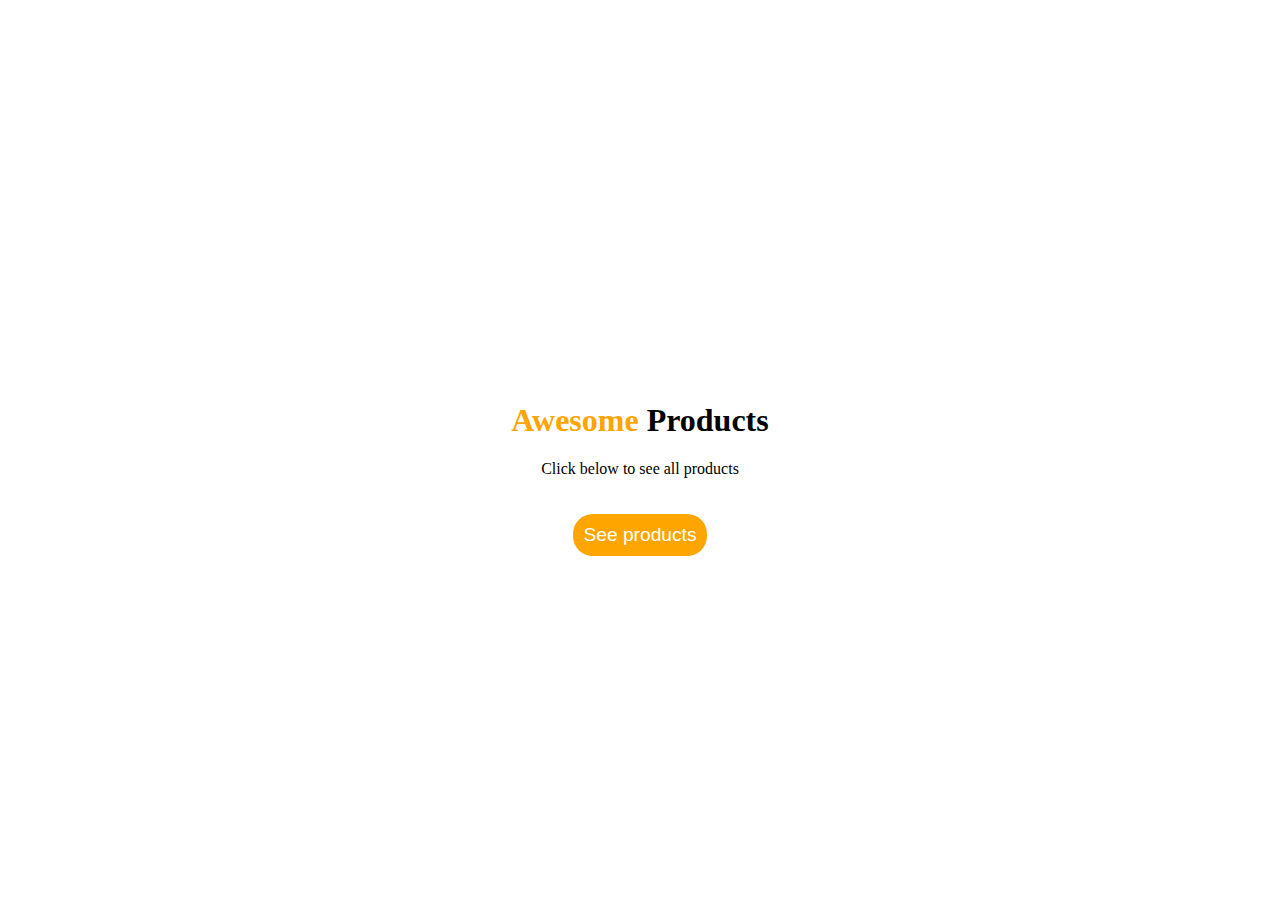
<file: ex1-css-recap/index.html>
<!DOCTYPE html>
<html lang="en">
<head>
    <meta charset="UTF-8">
    <meta http-equiv="X-UA-Compatible" content="IE=edge">
    <meta name="viewport" content="width=device-width, initial-scale=1.0">
    <link rel="stylesheet" href="styles.css">
    <title>Awesome Products</title>
</head>
<body>
    <div class="flex">
        <div class="banner">
                <h1><span>Awesome</span> Products</h1>
                <p>Click below to see all products</p>
        </div>
        <div>
            <button class="btn"><a href="product-list.html">See products</a></button>
        </div>
    </div>
</body>
</html>
</file>
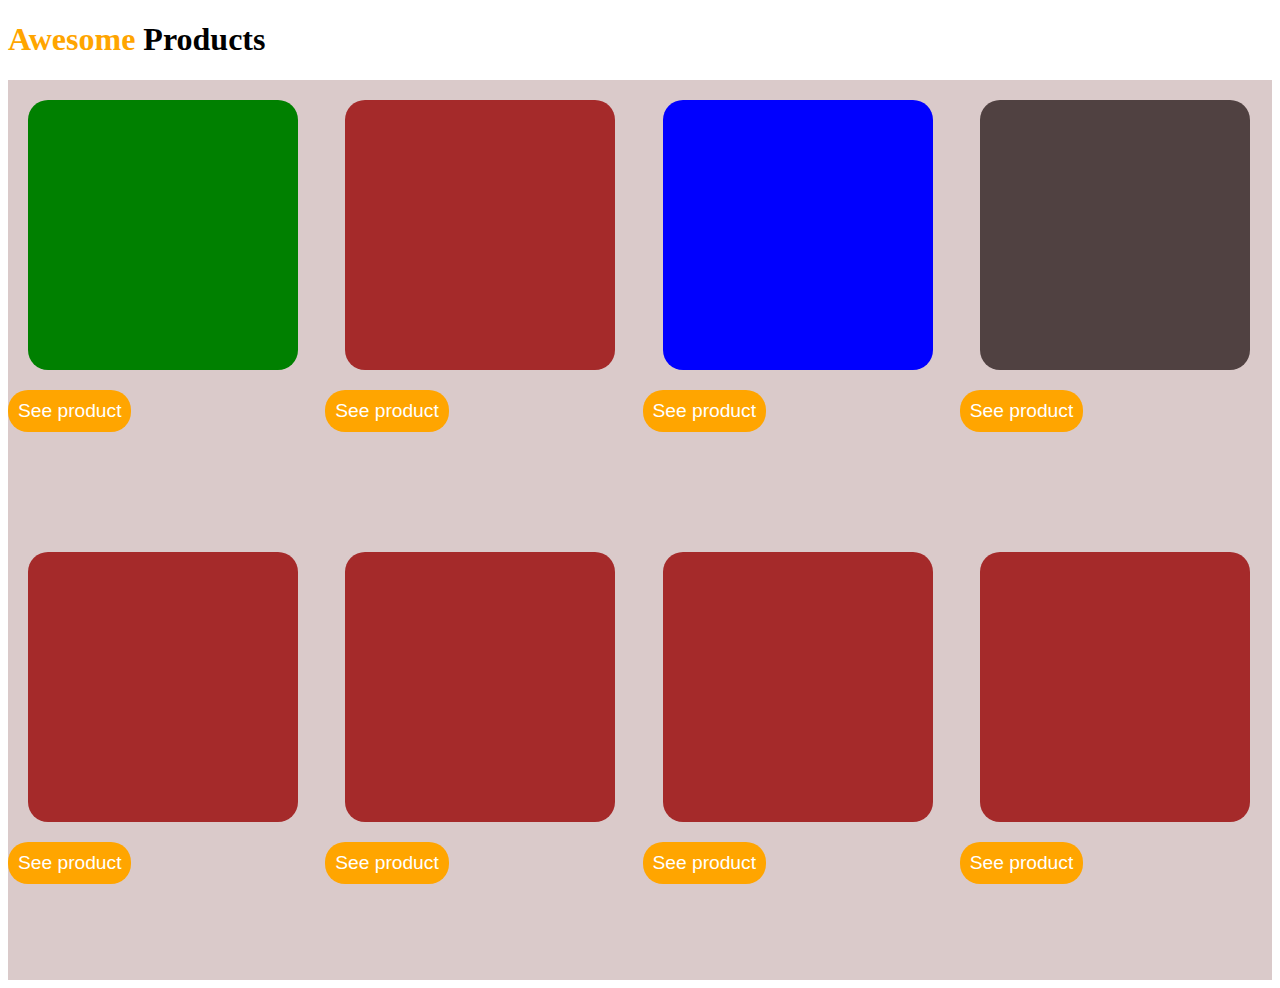
<file: ex1-css-recap/product-list.html>
<!DOCTYPE html>
<html lang="en">
<head>
    <link rel="stylesheet" href="styles.css">
    <meta charset="UTF-8">
    <meta http-equiv="X-UA-Compatible" content="IE=edge">
    <meta name="viewport" content="width=<device-width>, initial-scale=1.0">
    <title>product-list</title>
</head>
<body>
    <h1><span>Awesome</span> Products</h1>
    <div class="grid">
        <div class="product">
            <div class="box">
                <div class="box1"></div>
                <div>
                <button class="btn"><a href="product-view.html">See product</a></button>
                </div>
            </div>
            <div>
                <div class="box2"></div>
                <div>
                    <button class="btn"><a href="product-view.html">See product</a></button>
                </div>
            </div>
            <div>
                <div class="box3"></div>
                <div>
                    <button class="btn"><a href="product-view.html">See product</a></button>
                </div>
            </div>
            <div>
                <div class="box4"></div>
                <div>
                    <button class="btn"><a href="product-view.html">See product</a></button>
                </div>
            </div>
            <div>
                <div class="box5"></div>
                <div>
                    <button class="btn"><a href="product-view.html">See product</a></button>
                </div>
            </div>
            <div>
                <div class="box6"></div>
                <div>
                    <button class="btn"><a href="product-view.html">See product</a></button>
                </div>
            </div>
            <div>
                <div class="box7"></div>
                    <button class="btn"><a href="product-view.html">See product</a></button>
            </div>
            <div>
                <div class="box8"></div>
                <div>
                    <button class="btn"><a href="product-view.html">See product</a></button>
                </div>
            </div>
        </div>
    </div>
</body>
</html>
</file>
<file: ex1-css-recap/styles.css>
.flex {
    display: flex;
    flex-direction: column;
    align-items: center;
    justify-content: center;
    text-align: center;
    height: 100vh;

}

.banner {
    align-items: center;
    background-color: white;
    margin: 20px;
}

span {
    color: orange;
}

.btn {
    background-color: orange;
    color: white;
    padding: 10px;
    font-size: larger;
    border-radius: 20px;
    border: none;
}

a {
    text-decoration: none;
    color: white;
}


.product {
    display: grid;
    grid-template-columns: 1fr 1fr 1fr 1fr;
    grid-template-rows: 1fr 1fr;
    height: 100vh;
    grid-gap: 5px;
    background-color: rgb(218, 202, 202);
}

.box1 {
    background-color: green;
    border-radius: 20px;
    height: 30vh;
    width: 30vh;
    margin: 20px;
    
}

.box2 {
    background-color: brown;
    border-radius: 20px;
    height: 30vh;
    width: 30vh;
    margin: 20px;
}

.box3 {
    background-color: blue;
    border-radius: 20px;
    height: 30vh;
    width: 30vh;
    margin: 20px;
}

.box4 {
    background-color: rgb(80, 65, 65);
    border-radius: 20px;
    height: 30vh;
    width: 30vh;
    margin: 20px;
}

.box5 {
    background-color: brown;
    border-radius: 20px;
    height: 30vh;
    width: 30vh;
    margin: 20px;
}

.box6 {
    background-color: brown;
    border-radius: 20px;
    height: 30vh;
    width: 30vh;
    margin: 20px;
}

.box7 {
    background-color: brown;
    border-radius: 20px;
    height: 30vh;
    width: 30vh;
    margin: 20px;
}

.box8 {
    background-color: brown;
    border-radius: 20px;
    height: 30vh;
    width: 30vh;
    margin: 20px;
}

img {
    background-color: grey;
    float: left;
    height: 300px;
    width: 200px;
    margin: 40px;
}

.box-flex {
    display: flex;
    height: 20vh;
    flex-direction: row;
    justify-content: space-around;
    align-items: center;
}

.flex1 {
    background-color: rgb(148, 47, 47);
    height: 15vh;
    width: 15vh;
    border-radius: 20px;
}

.flex2 {
    background-color: rgb(148, 47, 47);
    width: 15vh;
    height: 15vh;
    border-radius: 20px;
}

.flex3 {
    background-color: rgb(148, 47, 47);
    width: 15vh;
    height: 15vh;
    border-radius: 20px;
}

.flex4 {
    background-color: rgb(148, 47, 47);
    width: 15vh;
    height: 15vh;
    border-radius: 20px;
}
.button {
    background-color: orange;
    border-radius: 10px;
    border: none;
    margin-top: 40px;
    margin-left: 10px;
}
</file>
